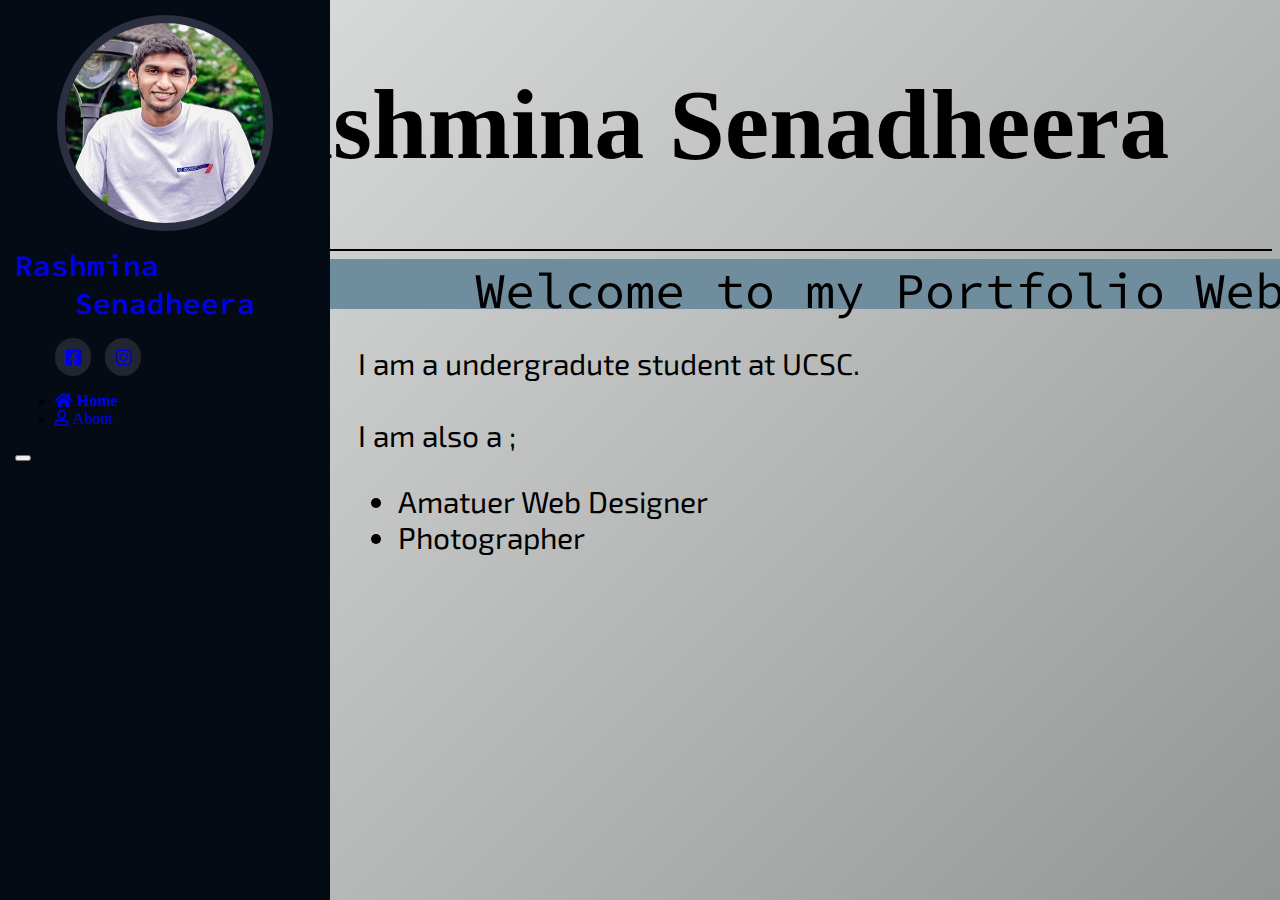
<file: index.html>
<!DOCTYPE html>
<html lang="en">
<head>
    <meta charset="UTF-8">
    <meta http-equiv="X-UA-Compatible" content="IE=edge">
    <meta name="viewport" content="width=device-width, initial-scale=1.0">
    <title>Rashmina Senadheera</title>
    <link rel="preconnect" href="https://fonts.gstatic.com">
    <link href="https://fonts.googleapis.com/css2?family=Exo+2:wght@900&family=Itim&family=Open+Sans&display=swap" rel="stylesheet">     
    <link rel="preconnect" href="https://fonts.gstatic.com">
    <link href="https://fonts.googleapis.com/css2?family=Fredoka+One&family=Source+Code+Pro&display=swap" rel="stylesheet"> 
    <link href="rush1.JPG" rel="icon">
    <link rel="stylesheet" type="text/css" href="style.css">
    <link rel="stylesheet" href="css/all.css">
</head>
<body>
<header id="header">
    <div class="d-flex flex-column" >
    <div class="profile">
        <img src="rush1.jpg" alt="Rashmina Senadheera" style="width:200px; height:200px; border-radius:50%;">
        <h1><a href="index.html"> Rashmina Senadheera </a></h1>
            
    </div>
    <div class="media">
        <ul>
            <li><a href="https://www.facebook.com/rashmina.senadheera" target="_blank"><i class="fab fa-facebook-square"></a></i></li>
            <li><a href="https://www.instagram.com/rashmina_lasith/" target="_blank"><i class="fab fa-instagram"></a></i></li>
       
        </ul>
    </div>
           
    <nav class="nav-menu">
        <ul>
            <li class="active"><a href="index.html"><i class="fas fa-home"><span> Home</span></a></i> </li>
            <li><a href="/Rashmina_Senadheera/about.html"><i class="far fa-user"><span>  About</span></i></a></li>
            
        </ul>
    </nav>
    <button type="button" class="mobile-nav-toggle d-x1-none"><i class="iconfont-navigation-menu"></i></button>
    </div>       
</header>
<section id="hero" class="d-flex flex-column justify-content-center align-items-center" >
    <div class="hero-container" data-aos="fade-in">
        <h1 style="text-align: center;"> Rashmina Senadheera</h1>  
    </div>
</section>
<hr color="black">
<div class="welcome" style="width:100%; height:50px; background-color:#708d9e ;" >
    Welcome to my Portfolio Website
</div>
<br>
<br>
<div class="info">
    I am a undergradute student at UCSC.<br>
    <br>

    I am also a ;<br>

    <ul>
        <li> Amatuer Web Designer</li>
        <li> Photographer </li>
    </ul>

</div>

    
</body>
</html>
</file>
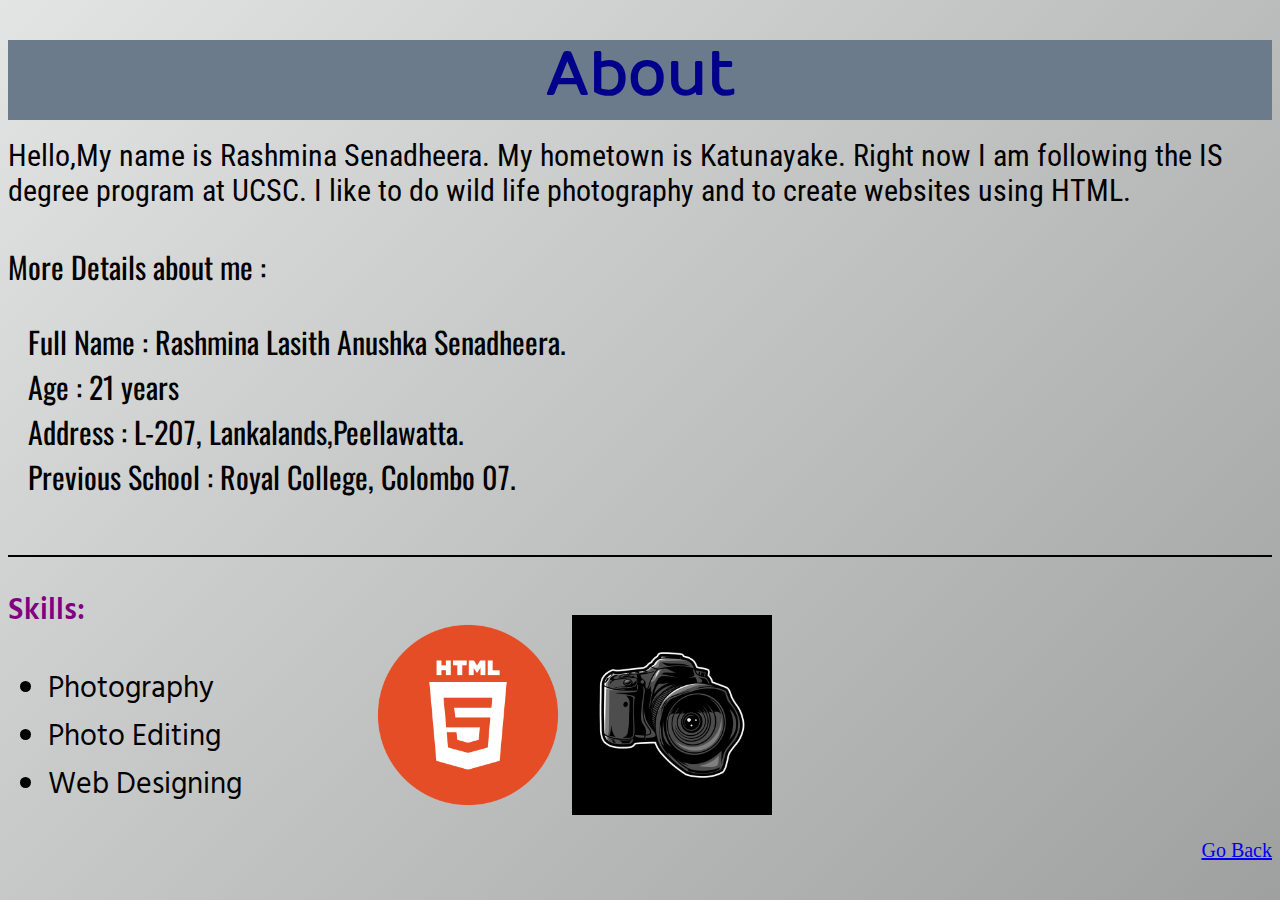
<file: about.html>
<!DOCTYPE html>
<html lang="en">
<head>
    <meta charset="UTF-8">
    <meta http-equiv="X-UA-Compatible" content="IE=edge">
    <meta name="viewport" content="width=device-width, initial-scale=1.0">
    <link rel="preconnect" href="https://fonts.gstatic.com">
    <link href="https://fonts.googleapis.com/css2?family=Hind:wght@500&display=swap" rel="stylesheet">
    <link rel="preconnect" href="https://fonts.gstatic.com">
    <link href="https://fonts.googleapis.com/css2?family=Oswald:wght@300&display=swap" rel="stylesheet">
    <link rel="preconnect" href="https://fonts.gstatic.com">
    <link href="https://fonts.googleapis.com/css2?family=Numans&display=swap" rel="stylesheet">
    <link rel="preconnect" href="https://fonts.gstatic.com">
    <link href="https://fonts.googleapis.com/css2?family=Roboto+Condensed&display=swap" rel="stylesheet">
    <title> About</title>
    <link rel="stylesheet" type="text/css" href="style1.css">
    <link rel="stylesheet" href="css/all.css">
</head>
<body>
<div class="header1" style="width: 100%; height: 80px; background-color:#6b7b8c ;" >
    <h1>About</h1>
</div>
<br>
<div class="info1">
    Hello,My name is Rashmina Senadheera.
    My hometown is Katunayake.
    Right now I am following the IS degree program at UCSC.
    I like to do wild life photography and to create websites using HTML.
</div>
<br>
<br>
<div class="more_info">
    More Details about me :<br>
    <p>
    Full Name   :<span> Rashmina Lasith Anushka Senadheera.</span><br> 
    Age         : 21 years<br>
    Address     : L-207, Lankalands,Peellawatta.<br>
    Previous School   : Royal College, Colombo 07.<br>
    </p>

</div>
<br>
<hr color="black">
<div class="pics">
    <img src="html.png" width="200px" height="200px" ; text-align=" right">
    <img src="camera.jpg" width="200px" height="200px" ; text-align=" right" >
    </div>
<div class="skills">
    <p>Skills:</p>
    <ul>
        <li>Photography</li>
        <li>Photo Editing</li>
        <li>Web Designing</li>
    </ul>
</div>


<div class="back">
    <a href="index.html">Go Back</a>
</div>
</body>
</html>
</file>
<file: style.css>
body {
    background: #282828;
    background: linear-gradient(-45deg, #929090, #867f81, #898b8b , #e3e4e4);
    background-size: 400% 400%;
    animation: Gradient 15s ease infinite;


}
@-webkit-keyframes Gradient{
    0%{
        background-position: 0% 50%;
    }
    50%{
       background-position: 100% 50%;
    }
    100%{
         background-position: 0% 50%; 
     } 
} 


#header {
    position:fixed;
    top: 0;
    left: 0;
    bottom: 0;
    width: 300px;
    transition:all ease-in-out 0.5s;
    z-index: 9997;
    transition: all 0.5s;
    padding: 0 15px;
    background:#040b14;
    overflow-y: auto;

}
#header .profile img {
    margin: 15px auto;
    display: block;
    width: 120px;
    border: 8px solid #2c2f3f;

}
a{
    text-decoration: none;
}
#header .profile h1{
    font-size: 30px;
    margin: 0;
    padding: 0;
    font-weight: 600;
    -moz-text-align-last: center;
    text-align-last: center;
    font-family: 'Fredoka One', cursive;
    font-family: 'Source Code Pro', monospace;

    

}
 .media li {
    font-size: 18px;
    display: inline-block;
    background: #212431;
    color: #fff;
    line-height: 1;
    padding: 10px 0;
    margin-right: 10px;
    border-radius: 100px;
    text-align:center;
    width: 36px;
    height: 18px;
    transition: 0.3s;



 }
 .media li :hover{
    background: #149ddd;
    color:#fff;
    text-decoration: none;

 }
     
.hero-container h1{
    font-size: 100px;
    text-align: center;
    margin-left: 100px;
}


.welcome {
    margin-left: 300px;
    font-size: 50px;
    text-align: center;
    font-family: 'Fredoka One', cursive;
    font-family: 'Source Code Pro', monospace;
}

.info  {
    font-size: 30px;
    font-family: 'Exo 2', sans-serif;
    margin-left: 350px;

}
</file>
<file: style1.css>
body {
    background: #282828;
    background: linear-gradient(-45deg, #929090, #867f81, #898b8b , #e3e4e4);
    background-size: 400% 400%;
    animation: Gradient 15s ease infinite;


}
@-webkit-keyframes Gradient{
    0%{
        background-position: 0% 50%;
    }
    50%{
       background-position: 100% 50%;
    }
    100%{
         background-position: 0% 50%; 
     } 
}
.header1 h1 {
    font-size: 60px;
    font-family: 'Numans', sans-serif;
    text-align: center;
    color: darkblue;
   
    
} 
.info1 {
    font-size: 30px;
    font-family: 'Roboto Condensed', sans-serif;

}
.more_info {
    font-size: 30px;
    font-family: 'Oswald', sans-serif;
}
.more_info p {
    margin-left: 20px;
}
 .skills {
     font-size:30px;
     font-family: 'Hind', sans-serif;
 }
 .pics {
    float:right ;
    margin-right: 500px;
    margin-top: 50px;
    
    
}
 .skills p{
     color:purple;
     font-weight: 600;
 }

 .back{
     text-decoration: none;
     text-shadow: #282828;
     font-size: 20px;
     text-align: right; 
 }
</file>
